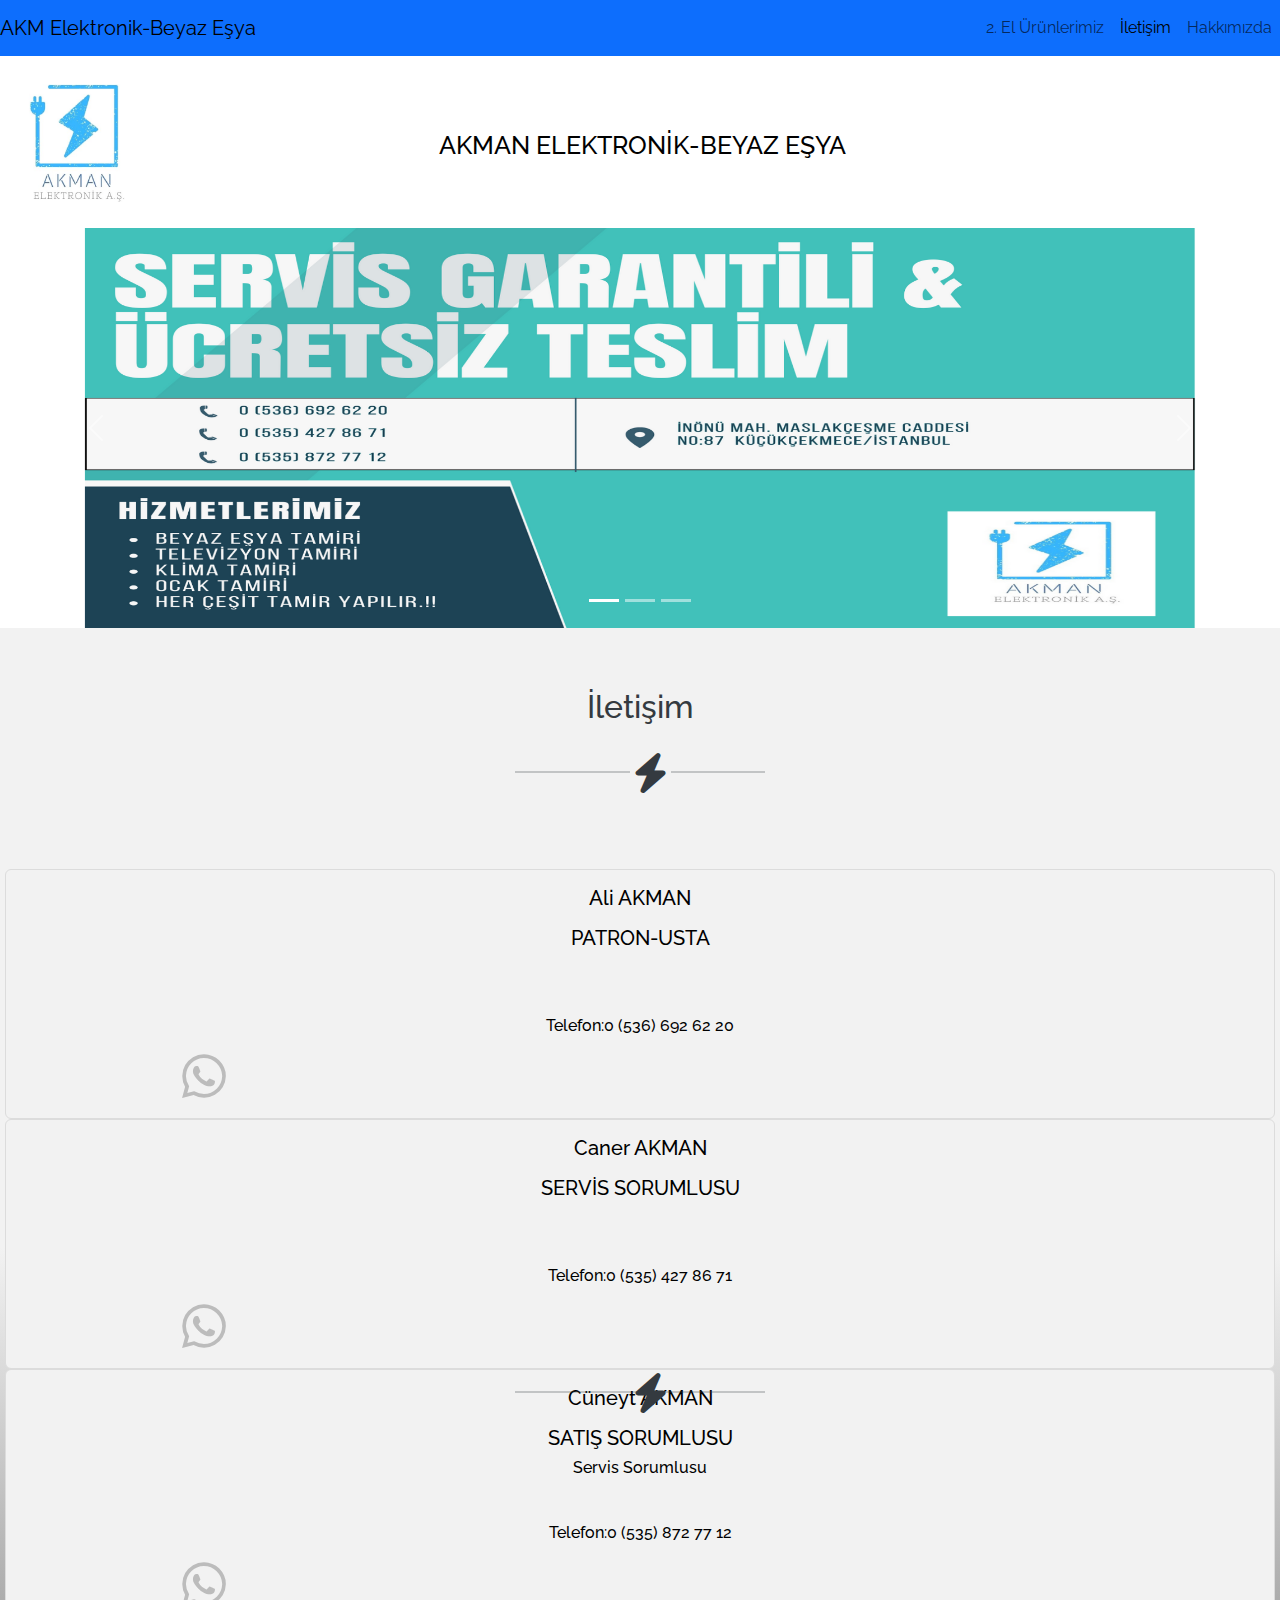
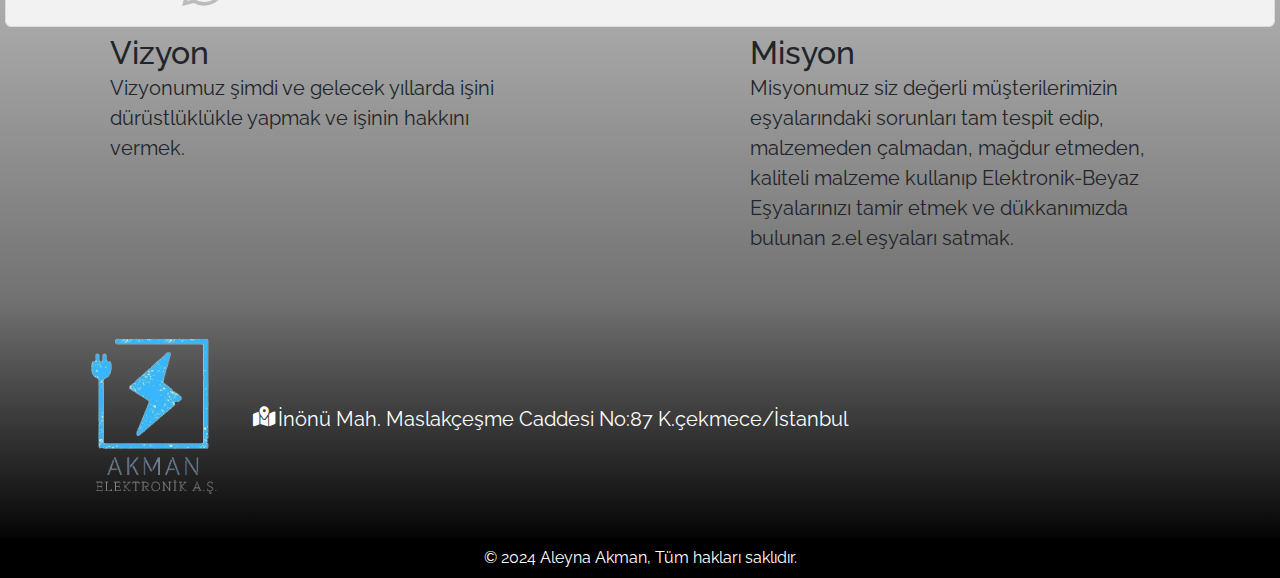
<file: index.html>
<!DOCTYPE html>
<html lang="en">
<head>
    <meta charset="UTF-8">
    <meta name="viewport" content="width=device-width, initial-scale=1.0">
    <link rel="stylesheet" href="https://cdnjs.cloudflare.com/ajax/libs/font-awesome/6.5.2/css/all.min.css">
    <link rel="icon" href="elektriklogo.ico" type="image/x-icon">
    <link rel="preconnect" href="https://fonts.googleapis.com">
    <link rel="preconnect" href="https://fonts.gstatic.com" crossorigin>
    <link rel="stylesheet" href="https://cdn.jsdelivr.net/npm/bootstrap@4.6.2/dist/css/bootstrap.min.css" integrity="sha384-xOolHFLEh07PJGoPkLv1IbcEPTNtaed2xpHsD9ESMhqIYd0nLMwNLD69Npy4HI+N" crossorigin="anonymous">
    <link href="https://cdn.jsdelivr.net/npm/bootstrap@5.3.3/dist/css/bootstrap.min.css" rel="stylesheet" integrity="sha384-QWTKZyjpPEjISv5WaRU9OFeRpok6YctnYmDr5pNlyT2bRjXh0JMhjY6hW+ALEwIH" crossorigin="anonymous">
    <link href="https://fonts.googleapis.com/css2?family=Raleway:ital,wght@0,100..900;1,100..900&display=swap" rel="stylesheet">
    <link rel="stylesheet" href="style.css">
    <link rel="stylesheet" href="style1.css">
  <title>Akman Elektronik-Beyaz Eşya</title>
</head>
<body>
        <!-- MENÜ -->
    <div id="menu">
        <a href="index.html" id="a1"><img src="logo.jpg" id="logo"></a>
        <a id="title"><h1 id="name">AKMAN ELEKTRONİK-BEYAZ EŞYA</h1></a>
    </div>
 <div>
  <nav class="navbar navbar-expand-lg navbar-light bg-primary fixed-top">
    <a class="navbar-brand" id="shadowtext1" href="index.html">AKM Elektronik-Beyaz Eşya</a>
    <button class="navbar-toggler" type="button" data-toggle="collapse" data-target="#navbarSupportedContent" aria-controls="navbarSupportedContent" aria-expanded="false" aria-label="Toggle navigation">
      <span class="navbar-toggler-icon"></span>
    </button>
    <div class="collapse navbar-collapse justify-content-end" id="navbarSupportedContent">
      <ul class="navbar-nav" id="liste">
        <li class="nav-item">
          <a class="nav-link" id="shadowtext" href="urunler.html">2. El Ürünlerimiz</a>
        </li>
        <li class="nav-item">
          <a class="nav-link" id="shadowtext" href="#ilet">İletişim <span class="sr-only">(current)</span></a>
        </li>
        <li class="nav-item">
          <a class="nav-link" id="shadowtext" href="#about">Hakkımızda</a>
        </li>
      </ul>
    </div>
  </nav>
 </div>  
  <!-- MENÜ BİTİŞ -->


  <!-- SLİDER -->
  <div id="carouselExampleIndicators" class="carousel slide">
    <div class="carousel-indicators">
      <button type="button" data-bs-target="#carouselExampleIndicators" data-bs-slide-to="0" class="active" aria-current="true" aria-label="Slide 1"></button>
      <button type="button" data-bs-target="#carouselExampleIndicators" data-bs-slide-to="1" aria-label="Slide 2"></button>
      <button type="button" data-bs-target="#carouselExampleIndicators" data-bs-slide-to="2" aria-label="Slide 3"></button>
    </div>
    <div class="carousel-inner">
      <div class="carousel-item active">
        <img src="servis.png" class="d-block w-100 slider" alt="..."></a>
      </div>
      <div class="carousel-item">
        <img src="dükkan.png" class="d-block w-100 slider" alt="...">
        <div class="carousel-caption d-none d-md-block">
          <h5>Yerimiz Bodrum Kat.</h5>
        </div>
      </div>
      <div class="carousel-item">
        <img src="front.png" class="d-block w-100 slider" alt="...">
      </div>
    </div>
    <button class="carousel-control-prev" type="button" data-bs-target="#carouselExampleIndicators" data-bs-slide="prev">
      <span class="carousel-control-prev-icon" aria-hidden="true"></span>
      <span class="visually-hidden">Previous</span>
    </button>
    <button class="carousel-control-next" type="button" data-bs-target="#carouselExampleIndicators" data-bs-slide="next">
      <span class="carousel-control-next-icon" aria-hidden="true"></span>
      <span class="visually-hidden">Next</span>
    </button>
  </div>
  <!-- SLİDER BİTİŞ -->


  <!-- İLETİŞİM -->
  <section>
      <div class="iletisim" data-bs-spy="scroll">
      <h2 class="font font-weight-light" id="ilet" style="text-align: center; color: #343a40; padding-top: 60px;">İletişim</h2>
      <hr class="ayrac1">
      <i class="fa-solid fa-bolt ibeyaz"></i>
            <div class="card-deck"class="shadow-lg p-3 mb-5 bg-white rounded" style="margin: 5px;">
                <div class="card">
                  <div class="card-body" id="ali">
                    <h5 class="card-title">Ali AKMAN</h5>
                    <p class="card-text"><h5>PATRON-USTA</h5><h6 style="text-align: center;"><br><br><br>Telefon:0 (536) 692 62 20</h6></p>                
                    <a href="https://wa.me/905366926220" target="_blank"><i class="fa-brands fa-whatsapp whatsap"></i></a>
                  </div>
                </div>
                <div class="card">
                  <div class="card-body">
                    <h5 class="card-title">Caner AKMAN</h5>
                    <p class="card-text"><h5>SERVİS SORUMLUSU</h5>
                    <h6 style="text-align: center;"><br><br><br>Telefon:0 (535) 427 86 71</h6></p>
                    <a href="https://wa.me/905354278671" target="_blank"><i class="fa-brands fa-whatsapp whatsap"></i></a>
                  </div>
                </div>
                <div class="card">
                  <div class="card-body">
                    <h5 class="card-title">Cüneyt AKMAN</h5>
                    <p class="card-text"><h5>SATIŞ SORUMLUSU</h5>
                        <h6 style="text-align: center;">Servis Sorumlusu</h6>
                        <h6 style="text-align: center;"><br><br>Telefon:0 (535) 872 77 12</h6></p>
                        <a href="https://wa.me/905358727712" target="_blank"><i class="fa-brands fa-whatsapp whatsap"></i></a>
                  </div>
                </div>
              </div>
        </div>
      </section>
        <!-- İLETİŞİM BİTİŞ -->


      <!-- HAKKIMIZDA -->
       <div>
      <section>
        <div class="hakkimizda" data-bs-spy="scroll">
          <h2 class="font font-weight-light" id="about" style="text-align: center; padding-top: 60px;">Hakkımızda</h2>
          <hr class="ayrac2">
          <i class="fa-solid fa-bolt isiyah"></i>
          <p id="abouttext">Yaklaşık 20 yıl önce Ali Akman baba mesleği olan Elektronik-Beyaz Eşya
            Tamirciliğine başladı. Birçok yerde tamirci olarak çalıştı sonra ortağı ile dükkan açtı. Yıllar sonra ortağı tarafından ihanete uğradı ve dükkandan ayrıldı. Sonra kendisi dükkan 
            açıp çocukları ile dükkanı 2017 yılından beri işletmektedir.</p>
            <section id="section-d" class="clearfix">
              <div class="box">
            <h2 style="margin: 0 30px 0 30px;">Vizyon</h2> 
          <p style="margin: 0 30px 0 30px;">Vizyonumuz şimdi ve gelecek yıllarda işini dürüstlüklükle yapmak ve işinin hakkını vermek.</p>
        </div>
        <div class="box">          
          <h2 style="margin: 0 30px 0 30px;">Misyon</h2>
          <p style="margin: 0 30px 0 30px;">Misyonumuz siz değerli müşterilerimizin eşyalarındaki sorunları tam tespit edip, malzemeden çalmadan, mağdur etmeden, 
            kaliteli malzeme kullanıp Elektronik-Beyaz Eşyalarınızı tamir etmek ve dükkanımızda bulunan 2.el eşyaları satmak.</p>  
        </div>
        </div>
        </section>
    </div> 
      <!-- HAKKIMIZDA BİTİŞ -->

        <!-- FOOTER -->
        <footer>
          <div>
            <table class="footer-table">
              <tr>
                <td><a href="index.html"><img src="logotransparan.png" id="footer-img" alt=""></a>
                </td>
                <td><i id="i-footer" class="fa-solid fa-map-location-dot"></i></td>
                <td id="adres">İnönü Mah. Maslakçeşme Caddesi No:87 K.çekmece/İstanbul</td>
              </tr> 
            </table>
          </div>
          <div>
            <iframe id="maps" src="https://www.google.com/maps/embed?pb=!1m18!1m12!1m3!1d752.5784479108136!2d28.797571233135002!3d41.01839035586531!2m3!1f0!2f0!3f0!3m2!1i1024!2i768!4f13.1!3m3!1m2!1s0x14caa5c44f995915%3A0x75ad6a409dabf692!2sAKM%20AKMAN%20ELEKTRON%C4%B0K!5e0!3m2!1str!2str!4v1713258086719!5m2!1str!2str" style="border:0;" allowfullscreen="" loading="lazy" referrerpolicy="no-referrer-when-downgrade"></iframe>
          </div>
          <div class="privacy">&copy; 2024 Aleyna Akman, Tüm hakları saklıdır.</div>
        </footer>
       <!-- FOOTER BİTİŞ -->




        <!-- JAVASCRİPT UZANTILARI -->
        <script src="https://cdn.jsdelivr.net/npm/@popperjs/core@2.11.8/dist/umd/popper.min.js" integrity="sha384-I7E8VVD/ismYTF4hNIPjVp/Zjvgyol6VFvRkX/vR+Vc4jQkC+hVqc2pM8ODewa9r" crossorigin="anonymous"></script>
        <script src="https://cdn.jsdelivr.net/npm/bootstrap@5.3.3/dist/js/bootstrap.min.js" integrity="sha384-0pUGZvbkm6XF6gxjEnlmuGrJXVbNuzT9qBBavbLwCsOGabYfZo0T0to5eqruptLy" crossorigin="anonymous"></script>
        <script src="https://cdn.jsdelivr.net/npm/jquery@3.5.1/dist/jquery.slim.min.js" integrity="sha384-DfXdz2htPH0lsSSs5nCTpuj/zy4C+OGpamoFVy38MVBnE+IbbVYUew+OrCXaRkfj" crossorigin="anonymous"></script>
        <script src="https://cdn.jsdelivr.net/npm/bootstrap@4.6.2/dist/js/bootstrap.bundle.min.js" integrity="sha384-Fy6S3B9q64WdZWQUiU+q4/2Lc9npb8tCaSX9FK7E8HnRr0Jz8D6OP9dO5Vg3Q9ct" crossorigin="anonymous"></script>
        
  </body>
</html>
</file>
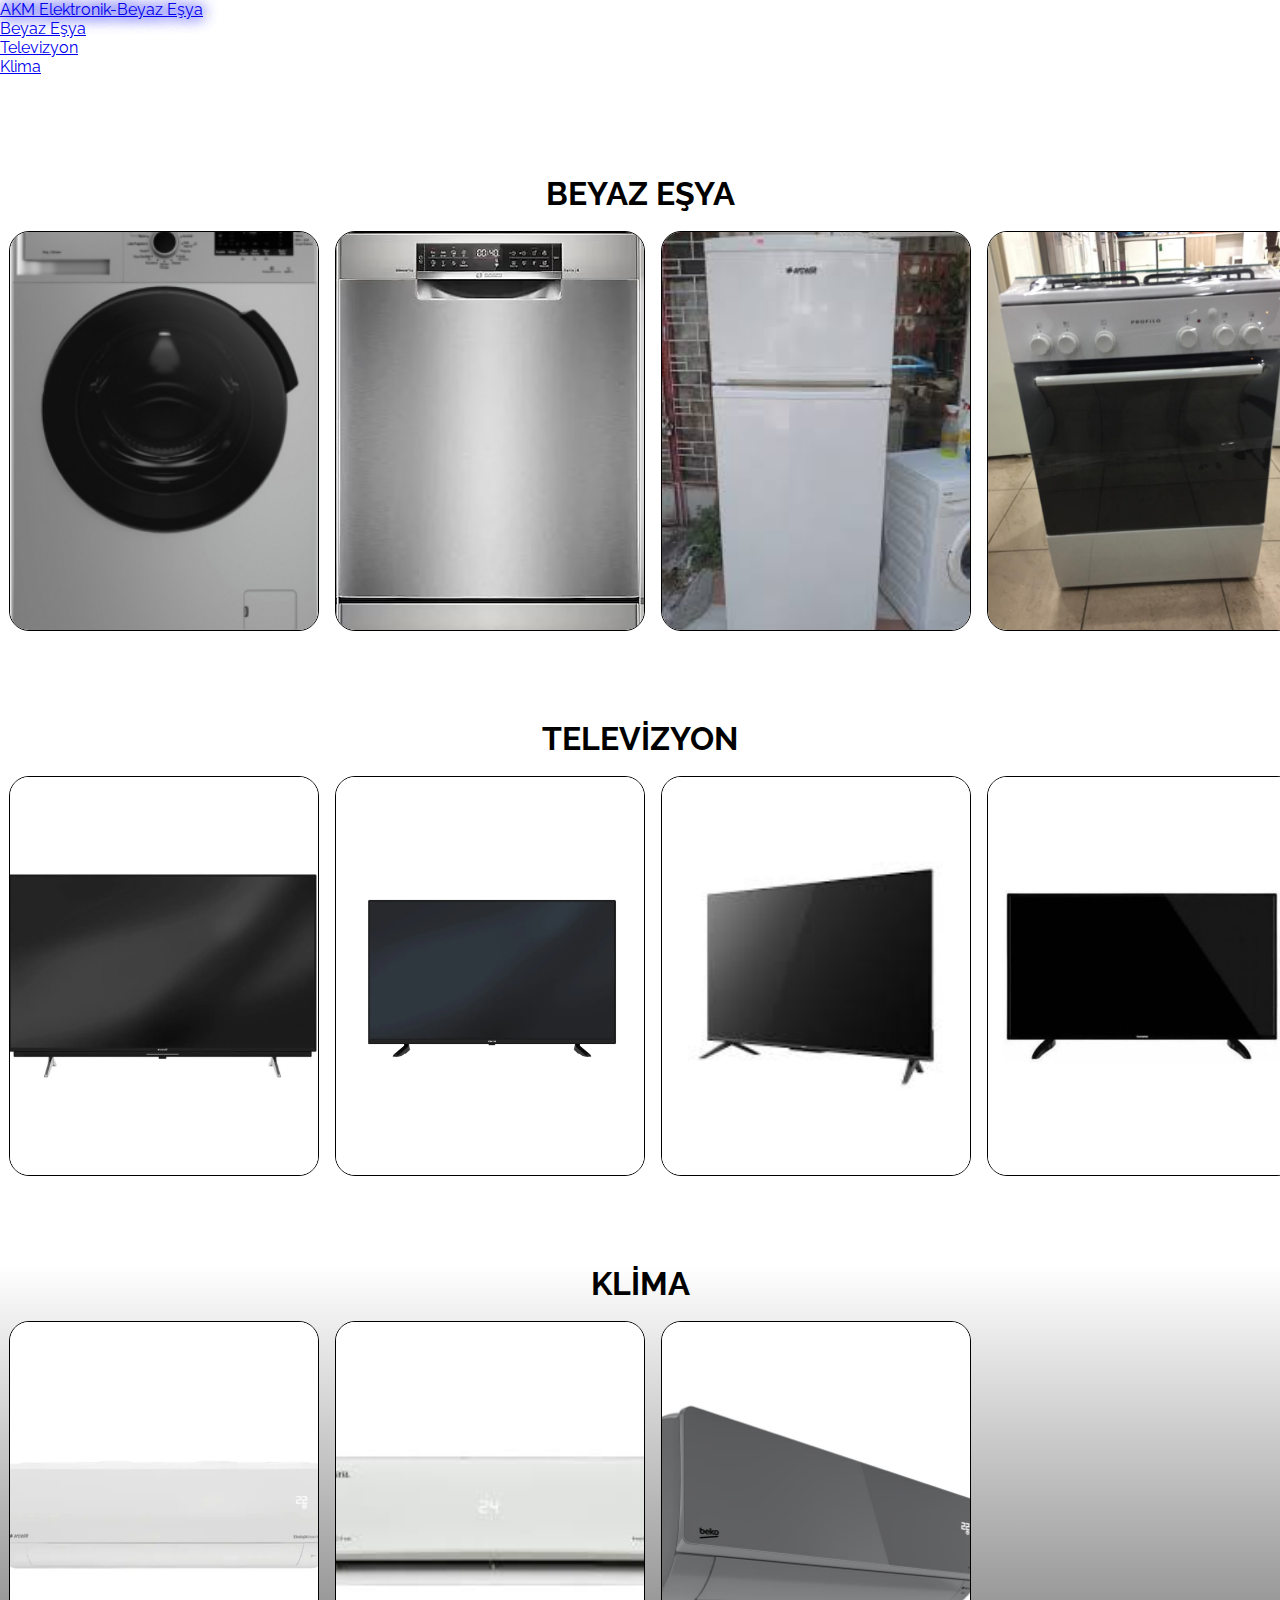
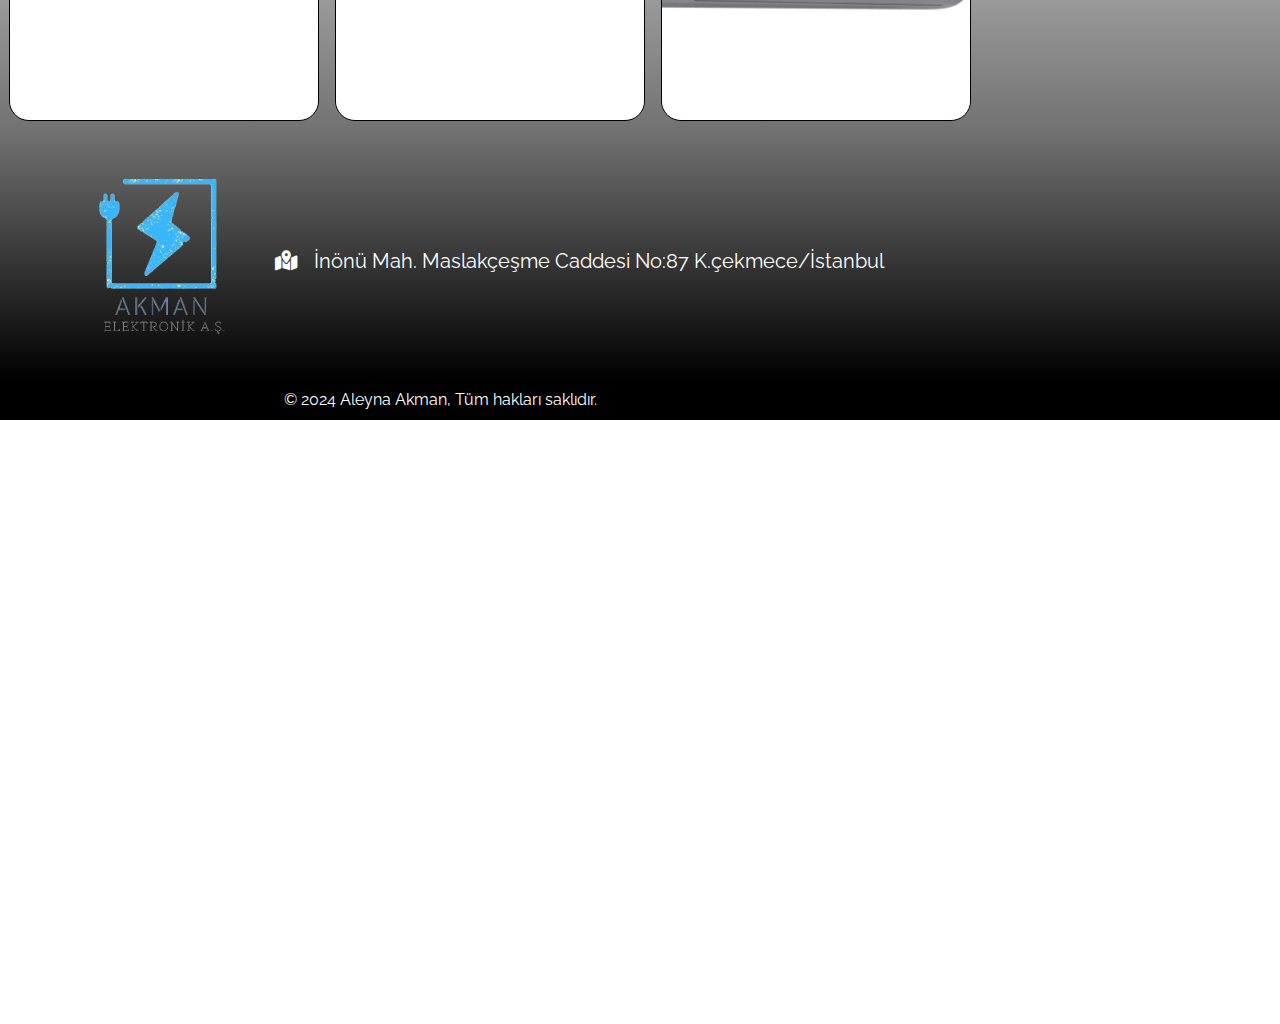
<file: urunler.html>
<!DOCTYPE html>
<html lang="tr">
<head>
    <meta charset="UTF-8">
    <meta name="viewport" content="width=device-width, initial-scale=1.0">
    <link rel="stylesheet" href="https://cdn.jsdelivr.net/npm/bootstrap@4.6.2/dist/css/bootstrap.min.css" integrity="sha384-xOolHFLEh07PJGoPkLv1IbcEPTNtaed2xpHsD9ESMhqIYd0nLMwNLD69Npy4HI+N" crossorigin="anonymous">
    <link rel="stylesheet" href="https://cdnjs.cloudflare.com/ajax/libs/font-awesome/6.5.2/css/all.min.css">
    <link href="https://cdn.jsdelivr.net/npm/bootstrap@5.2.3/dist/css/bootstrap.min.css" rel="stylesheet" integrity="sha384-rbsA2VBKQhggwzxH7pPCaAqO46MgnOM80zW1RWuH61DGLwZJEdK2Kadq2F9CUG65" crossorigin="anonymous">
    <link rel="icon" href="elektriklogo.ico" type="image/x-icon">
    <link rel="preconnect" href="https://fonts.googleapis.com">
    <link rel="preconnect" href="https://fonts.gstatic.com" crossorigin>
    <link href="https://fonts.googleapis.com/css2?family=Raleway:ital,wght@0,100..900;1,100..900&display=swap" rel="stylesheet">
    <link rel="stylesheet" href="urunler.css">
    <title>Akman Elektronik-Beyaz Eşya</title>
</head>
<body>
    <!-- MENÜ -->
    <div>
        <nav class="navbar navbar-expand-lg navbar-light bg-primary fixed-top">
          <a class="navbar-brand" id="shadowtext1" href="index.html">AKM Elektronik-Beyaz Eşya</a>
          <button class="navbar-toggler" type="button" data-toggle="collapse" data-target="#navbarSupportedContent" 
          aria-controls="navbarSupportedContent" aria-expanded="false" aria-label="Toggle navigation">
            <span class="navbar-toggler-icon"></span>
          </button>
          <div class="collapse navbar-collapse justify-content-end" id="navbarSupportedContent">
            <ul class="navbar-nav">
              <li class="nav-item">
                <a class="nav-link" id="shadowtext" href="#beyazesya">Beyaz Eşya</a>
              </li>
              <li class="nav-item">
                <a class="nav-link" id="shadowtext" href="#television">Televizyon</a>
              </li>
              <li class="nav-item">
                <a class="nav-link" id="shadowtext" href="#klima">Klima</a>
              </li>
            </ul>
          </div>
        </nav>
       </div> 
       <!-- MENÜ BİTİŞ -->
       <!-- ÜRÜNLER -->
       <!-- BEYAZ EŞYA BÖLÜMÜ -->
       <div id="beyazesya"></div><br>
        <h1>BEYAZ EŞYA</h1id>
       <div>
        <table>
          <tr>
            <td>
              <div class="card" data-bs-spy="scroll" id="beyazesya">
                <img src="urunler_resim/arçelik_çamaşır.jpg" class="card-img" alt="">
                <div class="card-body">
                  <h1 class="card-title">arçelik</h1>
                  <p class="card-sub-title">Arçelik 10120 MS</p>
                  <p class="card-info">SERVİS GARANTİLİ & ÜCRETSİZ TESLİM. <br>2.el yeni gelmiştir. <br>İletişim:05358727712</p>
                </div>
             </div>
            </td>
            <td>
              <div class="card">
                <img src="urunler_resim/bosch_bulasik.png" class="card-img" alt="">
                <div class="card-body">
                  <h1 class="card-title">bosch</h1>
                  <p class="card-sub-title">Bosch SMS6ECI81T Wi-Fi 7</p>
                  <p class="card-info">SERVİS GARANTİLİ & ÜCRETSİZ TESLİM. <br>2.el yeni gelmiştir. <br>İletişim:05358727712</p>
                </div>
             </div>
            </td>
            <td>
              <div class="card">
                <img src="urunler_resim/buzdolabı.jpg" class="card-img" alt="">
                <div class="card-body">
                  <h1 class="card-title">arçelik</h1>
                  <p class="card-sub-title">arçelik NoFros Buzdolabı</p>
                  <p class="card-info">SERVİS GARANTİLİ & ÜCRETSİZ TESLİM. <br>2.el yeni gelmiştir. <br>İletişim:05358727712</p>
                </div>
            </td>
            <td>
              <div class="card">
                <img src="urunler_resim/profilo.jpg" class="card-img" alt="">
                <div class="card-body">
                  <h1 class="card-title">profilo</h1>
                  <p class="card-sub-title">profilo</p>
                  <p class="card-info">SERVİS GARANTİLİ & ÜCRETSİZ TESLİM. <br>2.el yeni gelmiştir. <br>İletişim:05358727712</p>
                </div>
            </td>
          </tr>
        </table>
       </div>

       <!-- TELEVİZYON BÖLÜMÜ -->
       <a name="television"></a>
        <h1>TELEVİZYON</h1>
       <div>
        <table>
          <tr>
            <td>
              <div class="card" data-bs-spy="scroll">
                <img src="urunler_resim/tv1.jpg" class="card-img" alt="">
                <div class="card-body">
                  <h1 class="card-title">arçelik</h1>
                  <p class="card-sub-title">Arçelik A C 865 B</p>
                  <p class="card-info">SERVİS GARANTİLİ & ÜCRETSİZ TESLİM. <br>2.el yeni gelmiştir. <br>İletişim:05358727712</p>
                </div>
             </div>
            </td>
            <td>
              <div class="card">
                <img src="urunler_resim/tv2.png" class="card-img" alt="">
                <div class="card-body">
                  <h1 class="card-title">altus</h1>
                  <p class="card-sub-title">Altus Al50 Uhd 7523 4k Ultra Hd Android Smart Tv</p>
                  <p class="card-info">SERVİS GARANTİLİ & ÜCRETSİZ TESLİM. <br>2.el yeni gelmiştir. <br>İletişim:05358727712</p>
                </div>
             </div>
            </td>
            <td>
              <div class="card">
                <img src="urunler_resim/tv3.jpg" class="card-img" alt="">
                <div class="card-body">
                  <h1 class="card-title">tlc</h1>
                  <p class="card-sub-title"></p>
                  <p class="card-info">SERVİS GARANTİLİ & ÜCRETSİZ TESLİM. <br>2.el yeni gelmiştir. <br>İletişim:05358727712</p>
                </div>
            </td>
            <td>
              <div class="card">
                <img src="urunler_resim/tv4.png" class="card-img" alt="">
                <div class="card-body">
                  <h1 class="card-title">telefunken</h1>
                  <p class="card-sub-title">Telefunken 50" 127 Ekran Ultra Hd 4K Smart LED TV </p>
                  <p class="card-info">SERVİS GARANTİLİ & ÜCRETSİZ TESLİM. <br>2.el yeni gelmiştir. <br>İletişim:05358727712</p>
                </div>
            </td>
          </tr>
        </table>
      </div>
<!-- TELEVİZYON BÖLÜMÜ BİTİŞ -->


<!-- KLİMA BÖLÜMÜ -->
<a name="klima"></a>
<div class="klimacolor">
        <h1>KLİMA</h1>
       <div>
        <table>
          <tr>
            <td>
              <div class="card">
                <img src="urunler_resim/klima1.jpg" class="card-img" alt="">
                <div class="card-body">
                  <h1 class="card-title">arçelik</h1>
                  <p class="card-sub-title"></p>
                  <p class="card-info">SERVİS GARANTİLİ & ÜCRETSİZ TESLİM. <br>2.el yeni gelmiştir. <br>İletişim:05358727712</p>
                </div>
             </div>
            </td>
            <td>
              <div class="card">
                <img src="urunler_resim/klima2.jpg" class="card-img" alt="">
                <div class="card-body">
                  <h1 class="card-title">vestel</h1>
                  <p class="card-sub-title">Vestel Flora Doğa Inverter 152 15000 BTU WIFI Klima</p>
                  <p class="card-info">SERVİS GARANTİLİ & ÜCRETSİZ TESLİM. <br>2.el yeni gelmiştir. <br>İletişim:05358727712</p>
                </div>
             </div>
            </td>
            <td>
              <div class="card">
                <img src="urunler_resim/klima3.jpg" class="card-img" alt="">
                <div class="card-body">
                  <h1 class="card-title">beko</h1>
                  <p class="card-sub-title">Beko 42465 HP Aktif Hijyen Plus Gri 24000 BTU A++ Inverter Duvar Tipi Klima</p>
                  <p class="card-info">SERVİS GARANTİLİ & ÜCRETSİZ TESLİM. <br>2.el yeni gelmiştir. <br>İletişim:05358727712</p>
                </div>
            </td>
            <td>
            </td>
          </tr>
        </table>
       </div>
      </div>
<!-- KLİMA BÖLÜMÜ BİTİŞ -->



<!-- FOOTER -->
        <footer>
          <div>
            <table class="footer-table">
              <tr>
                <td><a href="index.html"><img src="logotransparan.png" id="footer-img" alt=""></a>
                </td>
                <td><i id="i-footer" class="fa-solid fa-map-location-dot"></i></td>
                <td id="adres">İnönü Mah. Maslakçeşme Caddesi No:87 K.çekmece/İstanbul</td>
              </tr> 
            </table>
          </div>
          <div>
            <iframe id="maps" src="https://www.google.com/maps/embed?pb=!1m18!1m12!1m3!1d752.5784479108136!2d28.797571233135002!3d41.01839035586531!2m3!1f0!2f0!3f0!3m2!1i1024!2i768!4f13.1!3m3!1m2!1s0x14caa5c44f995915%3A0x75ad6a409dabf692!2sAKM%20AKMAN%20ELEKTRON%C4%B0K!5e0!3m2!1str!2str!4v1713258086719!5m2!1str!2str" style="border:0;" allowfullscreen="" loading="lazy" referrerpolicy="no-referrer-when-downgrade"></iframe>
          </div>
        </footer>
        <div class="privacy">&copy; 2024 Aleyna Akman, Tüm hakları saklıdır.</div>
       <!-- FOOTER BİTİŞ -->

       <!-- JAVASCRİPT UZANTILARI -->
       <script src="https://cdn.jsdelivr.net/npm/@popperjs/core@2.11.8/dist/umd/popper.min.js" integrity="sha384-I7E8VVD/ismYTF4hNIPjVp/Zjvgyol6VFvRkX/vR+Vc4jQkC+hVqc2pM8ODewa9r" crossorigin="anonymous"></script>
       <script src="https://cdn.jsdelivr.net/npm/bootstrap@5.3.3/dist/js/bootstrap.min.js" integrity="sha384-0pUGZvbkm6XF6gxjEnlmuGrJXVbNuzT9qBBavbLwCsOGabYfZo0T0to5eqruptLy" crossorigin="anonymous"></script>
       <script src="https://cdn.jsdelivr.net/npm/jquery@3.5.1/dist/jquery.slim.min.js" integrity="sha384-DfXdz2htPH0lsSSs5nCTpuj/zy4C+OGpamoFVy38MVBnE+IbbVYUew+OrCXaRkfj" crossorigin="anonymous"></script>
       <script src="https://cdn.jsdelivr.net/npm/bootstrap@4.6.2/dist/js/bootstrap.bundle.min.js" integrity="sha384-Fy6S3B9q64WdZWQUiU+q4/2Lc9npb8tCaSX9FK7E8HnRr0Jz8D6OP9dO5Vg3Q9ct" crossorigin="anonymous"></script>
      </body>
</html>
</file>
<file: style.css>
h5{
  text-align: center;
} 
*{
  font-family: "Raleway", sans-serif;
}
div #a1 img:nth-child(1){
  float: left;
  width: 150px;
  height: 150px;
  transition: 0.7s;
}
@media screen and (max-width:480px) {  
  div #a1 img:nth-child(1){
    width: 90px;
    height: 90px; 
  }
}
@media screen and (max-width:720px) {  
  div #a1 img:nth-child(1){
    width: 130px;
    height: 130px; 
  }
}
div #a1 img:nth-child(1):hover{
  box-shadow: 
  7px 7px rgba(0, 140, 186, 0.5);
}
#name{
  line-height: 150px;
  font-size: 25px;
  text-align: center;
  padding-right: 145px;
}
@media screen and (max-width:480px) {
  #name{
    font-size: 15px;
    margin-left: 40px;
    margin-right: -60px; 
    margin-top: -10px;
    line-height: 90px;
  }
}
@media screen and (max-width:720px) {
  #name{
    font-size: 20px;
    margin-left: 40px;
    margin-right: -60px; 
    margin-top: -10px;
    line-height: 130px;
  }
}
#title{
  font-weight: 500px;
  text-decoration: none;
  color: black;
  animation: mytitle 3s infinite;
}
@keyframes mytitle {
  50% {color: blue;}
}
div a:nth-child(2){
  display: block;
  color: black;
}
div a:hover:nth-child(2){
  text-decoration: none;
  color: black;
}
#menu{
  margin-top: 70px;
}
.slider{
  height: 400px;
  padding-left: 85px;
  padding-right: 85px;
}
.card{
  background-color:   #f2f2f2;
  color: black;
  transition: all 0.7s;
  border: 1px solid gainsboro;
}
.card:hover{
  background-color: #fff;
  box-shadow: 
  0 0 7px 7px rgba(0, 140, 186, 0.5);
  color: #343a40;
}
#shadowtext:hover{
  text-shadow: 0 0 7px , 0 0 7px; 
}
#shadowtext1:hover{
  text-shadow: 0 0 15px , 0 0 15px;  
} 
.iletisim{
  background-color: #343a40;
  height: 620px;
  background-color: #f2f2f2;
}
.hakkimizda{
  background-color: #f2f2f2;
  height: 650px;
  background: 
  linear-gradient(to bottom, #f2f2f2, #727272);
}
.ayrac1{
  border: none;
  border-top: 2px solid #343a40;
  max-width: 250px;
  margin: 45px auto; 
}
.ayrac2{
  border: none;
  border-top: 2px solid #343a40;
  max-width: 250px;
  margin: 45px auto;
}
.ibeyaz{
  color: #343a40;
  margin-left: 630px;
  position: relative;
  top: -68px;
  font-size: 40px;
  border: 3px solid #f2f2f2;
  background-color: #f2f2f2;
}
@media screen and (max-width:480px){
  .ibeyaz{
    margin-left: 175px;
  }
}
.isiyah{
  color: #343a40;
  margin-left: 630px;
  position: relative;
  top: -68px;
  font-size: 40px;
  border: 3px solid transparent; 
  background: transparent;
}
@media screen and (max-width:480px){
  .isiyah{
    margin-left: 175px;
  }
}
#abouttext{
  font-size: 20px;
  margin: 30px 30px;
}
footer{
  background-color: black;
  width: 100%;
  height: 250px;
  background: 
  linear-gradient(to bottom, #727272, black);
}
#footer{
  padding: 4rem;
  background-color: #000;
  width: 100%;
  text-align: center;
  color: white;
}
#footer a{
  color: #2690d4;
}
#maps{
  width: 350px;
  height: 230px;
  float: right;
  margin-right: 50px;
  margin-top: 10px;
}
#section-c{
  background-color: #eaeaea;
  color: #333;
  padding: 5rem;
  width: 100%;
}
#section-d .box:first-child{
  margin-top: -80px;
  height: 300px;
  font-size: 20px;
}
#section-d .box:nth-child(2){
  margin-top: -80px;
  font-size: 20px;
  height: 300px;
}
#section-d .box{
  width: 100%;
  padding: 5rem;
}
@media screen and (min-width:768px){
  .clearfix{
    overflow: auto;
}
  #section-d .box{
      width: 50%;
      float: left;
  }
}
footer div{
  float: left;
}
footer div:nth-child(2){
  float: right;
}
#maps{
  width: 350px;
  height: 230px;
  float: right;
  margin-right: 50px;
  margin-top: 10px;
}
#i-footer{
  font-size: 20px;
  color: white;
}
#adres{
  font-size: 20px;
  color: white;
}
#adres:hover{
  text-decoration: underline;
}
#footer-img{
  width: 200px;
  height: 200px;
  transition: 1s;
}
#footer-img:hover{
  background-color: white;
  width: 200px;
  height: 200px;
}
.footer-table{
  margin-top: 20px;
  margin-left: 50px;
}
.privacy{
  width: 100%;
  height: 40px;
  text-align: center;
  line-height: 40px;
  background: black;
  color: white;
}
</file>
<file: style1.css>
.whatsap{
    font-size: 50px;
    margin-left: 160px;
    color: #bcbcbc;
}
.whatsap:hover{
    color: rgb(5, 184, 5);
    font-size: 50px;
}
@media screen and (max-width:790px){
    .whatsap{
        margin-left: 50px;
    }
}
@media screen and (max-width:480px){
    .whatsap{
        margin-left: 150px;
    }
}
</file>
<file: urunler.css>
*{
    font-family: "Raleway", sans-serif;
    margin: 0;
    padding: 0;
    box-sizing: border-box;
}
#shadowtext:hover{
    text-shadow: 0 0 7px , 0 0 7px; 
}
#shadowtext1:hover{
    text-shadow: 0 0 15px , 0 0 15px;  
}
h1{
    margin-top: 80px;
    text-align: center;
}
td{
    padding: 7px;
}
.card{
    color: white;
    margin-top: 10px;
    width: 310px;
    height: 400px;
    border-radius: 20px;
    overflow: hidden;
    border: 1px solid black;
}
.card-img{
    width: 100%;
    height: 100%;
    object-fit: cover;
    border-radius: 15px;
}
.card-body{
    width: 100%;
    height: 100%;
    right: -100%;
    position: absolute;
    background: #1f3d4738;
    backdrop-filter: blur(1px);
    border-radius: 15px;
    display: flex;
    flex-direction: column;
    justify-content: center;
    transition: 1.25s;
}
.card:hover .card-body{
    right: 0;
}
.card-title{
    text-transform: uppercase;
    font-weight: 500;
}
.card-sub-title{
    font-size: 20px;
    text-transform: capitalize;
    font-weight: 300;
}
.card-info{
    text-transform: capitalize;
    font-size: 15px;
    line-height: 25px;
    margin: 100px 0;
}
.klimacolor{
    background: 
    linear-gradient(to bottom, white, #727272);
}
footer{
    background-color: black;
    width: 100%;
    height: 250px;
    background: 
    linear-gradient(to bottom, #727272, black);
}
#footer{
    padding: 4rem;
    background-color: #000;
    width: 100%;
    text-align: center;
    color: white;
}
#footer a{
    color: #2690d4;
}
footer div{
    float: left;
}
footer div:nth-child(2){
    float: right;
}
#maps{
    width: 350px;
    height: 230px;
    float: right;
    margin-right: 50px;
    margin-top: 10px;
}
#i-footer{
    font-size: 20px;
    color: white;
}
#adres{
    font-size: 20px;
    color: white;
}
#adres:hover{
    text-decoration: underline;
}
#footer-img{
    width: 200px;
    height: 200px;
    transition: 1s;
}
#footer-img:hover{
    background-color: white;
    width: 200px;
    height: 200px;
}
.footer-table{
    margin-top: 20px;
    margin-left: 50px;
}
.privacy{
    width: 100%;
    height: 40px;
    text-align: center;
    line-height: 40px;
    background: black;
    color: white;
}
</file>
